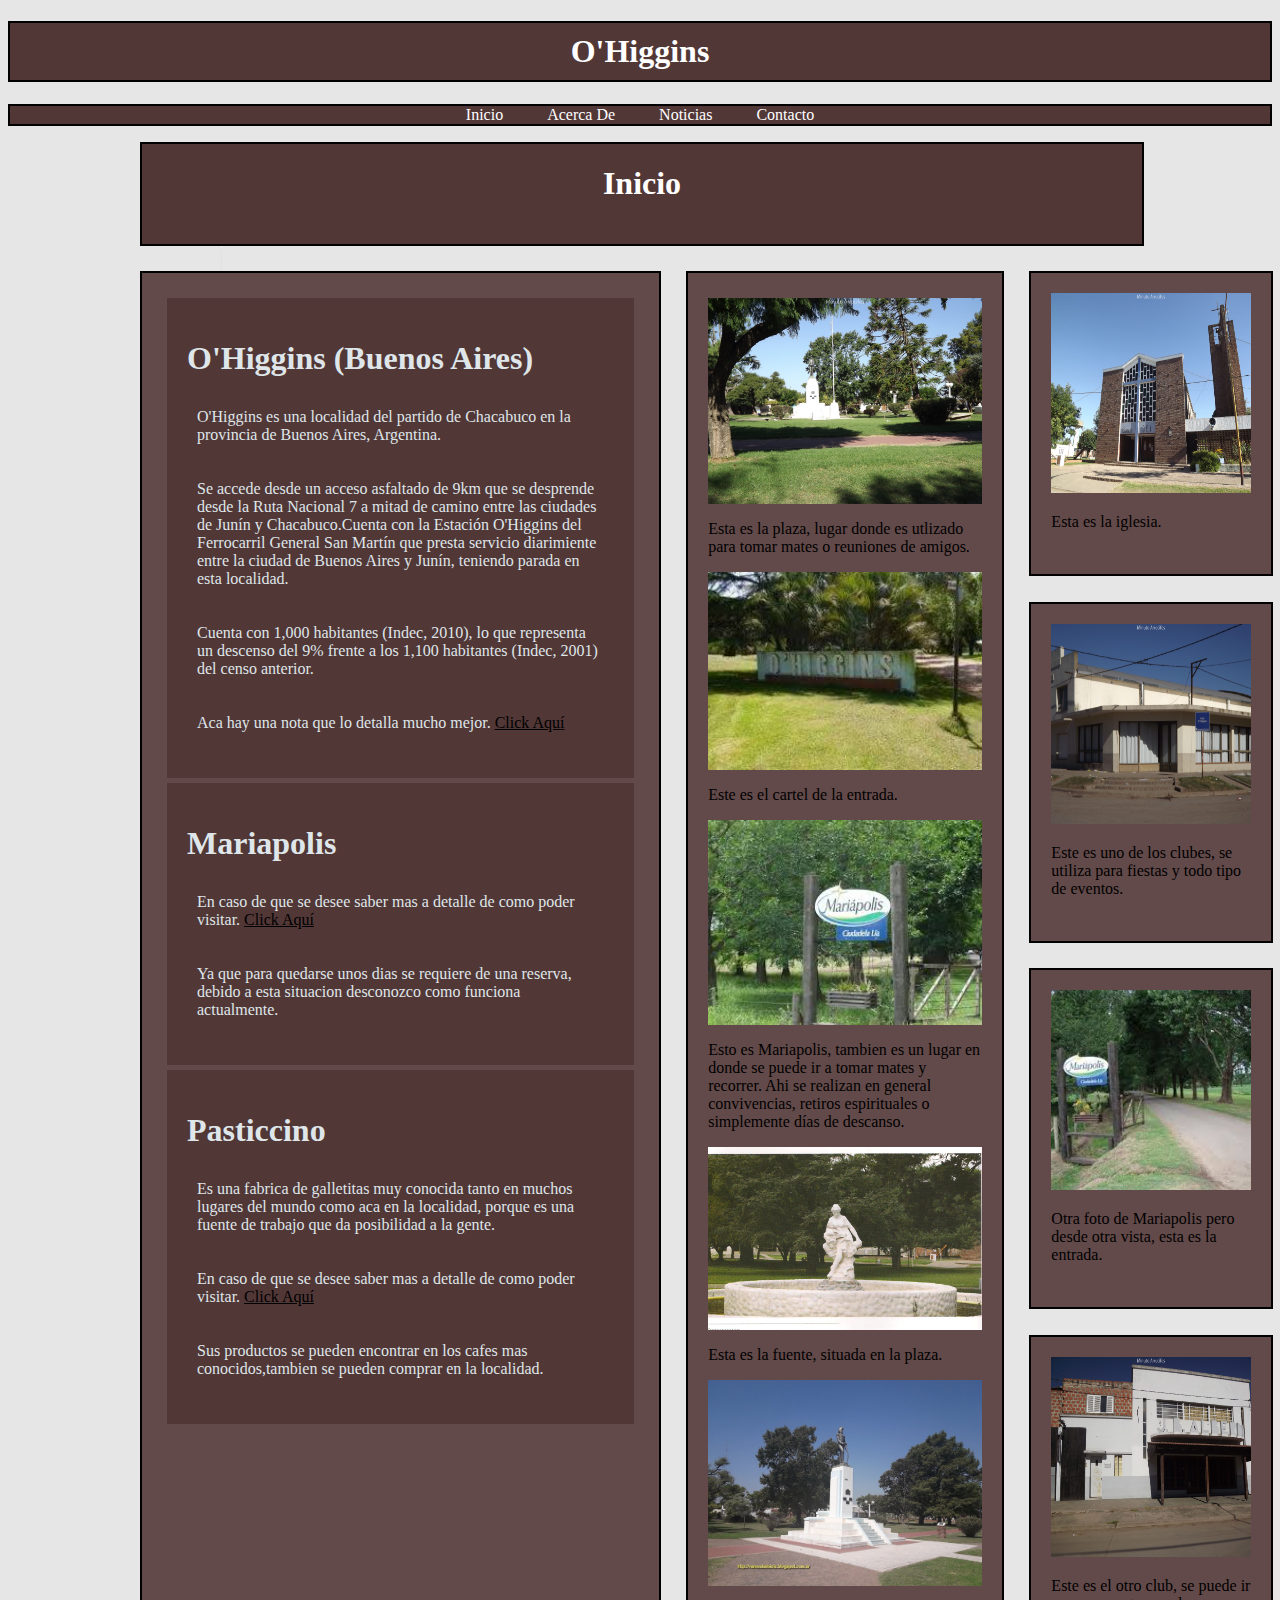
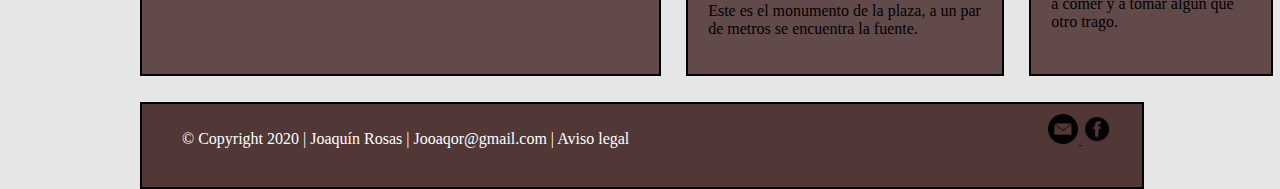
<file: index.html>
<!DOCTYPE html>
<html>
<head>
	<title>O'Higgins | Inicio</title>
	<meta charset="utf-8"/>
	<link rel="stylesheet" href="css/style.css">
</head>
<body>
    <header class="titulos-principales">
        <h1>O'Higgins</h1>
        <body background="img/fondo.png">
    </header>
	
	<nav>
		<ul class="menu-navegacion">
			<li><a href="Index.html">Inicio</a></li>
 			<li><a href="Acerca De.html">Acerca De</a></li>
 			<li><a href="Noticias.html">Noticias</a></li>
			<li><a href="Contacto.html">Contacto</a></li>
		</ul>
	</nav>
    
	<div class="contenedor">
        <header class="titulos-secundarios">
            <h1>Inicio</h1>
        </header>
        
		<main class="contenido">
            <article class="articulos">
                <h1>O'Higgins (Buenos Aires)</h1>
                <p>O'Higgins es una localidad del partido de Chacabuco en la provincia de Buenos Aires, Argentina.</p>
                <p>Se accede desde un acceso asfaltado de 9km que se desprende desde la Ruta Nacional 7 a mitad de camino entre las ciudades de Junín y Chacabuco.Cuenta con la Estación O'Higgins del Ferrocarril General San Martín que presta servicio diarimiente entre la ciudad de Buenos Aires y Junín, teniendo parada en esta localidad.</p>
                <p>Cuenta con 1,000 habitantes (Indec, 2010), lo que representa un descenso del 9% frente a los 1,100 habitantes (Indec, 2001) del censo anterior.</p>
				<p> Aca hay una nota que lo detalla mucho mejor. <a href="https://minutoarrecifes.com.ar/2015/02/ohiggins-ideal-para-unos-mates-a-tan-solo-100-km-de-arrecifes/"style="color:black;" target="_blank">Click Aquí</a></p>
            </article>

            <article class="articulos">
                <h1>Mariapolis</h1>
                <p>En caso de que se desee saber mas a detalle de como poder visitar. <a href="https://www.focolare.org/mariapolislia/visitar-la-ciudadela/"style="color:black;" target="_blank">Click Aquí</a></p>
			   <p>Ya que para quedarse unos dias se requiere de una reserva, debido a esta situacion desconozco como funciona actualmente.</p>
            </article>
           
		   <article class="articulos">
                <h1>Pasticcino</h1>
                <p>Es una fabrica de galletitas muy conocida tanto en muchos lugares del mundo como aca en la localidad, porque es una fuente de trabajo que da posibilidad a la gente.</p>
                <p>En caso de que se desee saber mas a detalle de como poder visitar. <a href="http://www.pasticcino.com.ar"style="color:black;" target="_blank">Click Aquí</a></p>
                <p>Sus productos se pueden encontrar en los cafes mas conocidos,tambien se pueden comprar en la localidad.</p>
            </article>
        </main>
        
		<aside class="galeria">
            <div>
                <img src="img/ohiggins2.jpg" alt="" >
                <p>Esta es la plaza, lugar donde es utlizado para tomar mates o reuniones de amigos.</p>
            </article>
            
			<div>
                <img src="img/ohiggins3.jpg" alt="" >
                <p>Este es el cartel de la entrada.</p>
            </article>
            
			<div>
                <img src="img/ohiggins4.jpg" alt="" >
                <p>Esto es Mariapolis, tambien es un lugar en donde se puede ir a tomar mates y recorrer. Ahi se realizan en general convivencias, retiros espirituales o simplemente días de descanso.</p>
            </article>
            
			<div>
                <img src="img/ohiggins5.jpg" alt="" >
                <p>Esta es la fuente, situada en la plaza.</p>
            </article>
            
			<div>
                <img src="img/ohiggins6.jpg" alt="" >
				<p>Este es el monumento de la plaza, a un par de metros se encuentra la fuente.</p>
            </article>
        </aside>
        
		<div class="costado">
			<img src="img/iglesia.jpg" alt="" width="200px" height="200px">
			<p>Esta es la iglesia.</p>
        </div>
		<div class="costado">
            <img src="img/club.jpg" alt="" width="200px" height="200px">
			<p>Este es uno de los clubes, se utiliza para fiestas y todo tipo de eventos.</p>
        </div>
		<div class="costado">
            <img src="img/mariapolis.jpg" alt="" width="200px" height="200px">
			<p>Otra foto de Mariapolis pero desde otra vista, esta es la entrada.</p>
        </div>
		<div class="costado">
			<img src="img/club2.jpg" alt="" width="200px" height="200px">
			<p>Este es el otro club, se puede ir a comer y a tomar algun que otro trago.</p>	
        </div>
		
		<footer class="footer">
		<div>
		<div class="copyright">
			<p>&copy; Copyright 2020 | Joaquín Rosas | Jooaqor@gmail.com | Aviso legal</p>
		</div>
		<div class="redes">
			<a href="http://gmail.com" target="_blank">
				<img src="img/gmail3.png">
			</a>
			<a href="http://facebook.com" target="_blank">
				<img src="img/facebook.gif">
			</a>
		</div>
		</div
		</footer>
	</div>
</body>
</html>
</file>
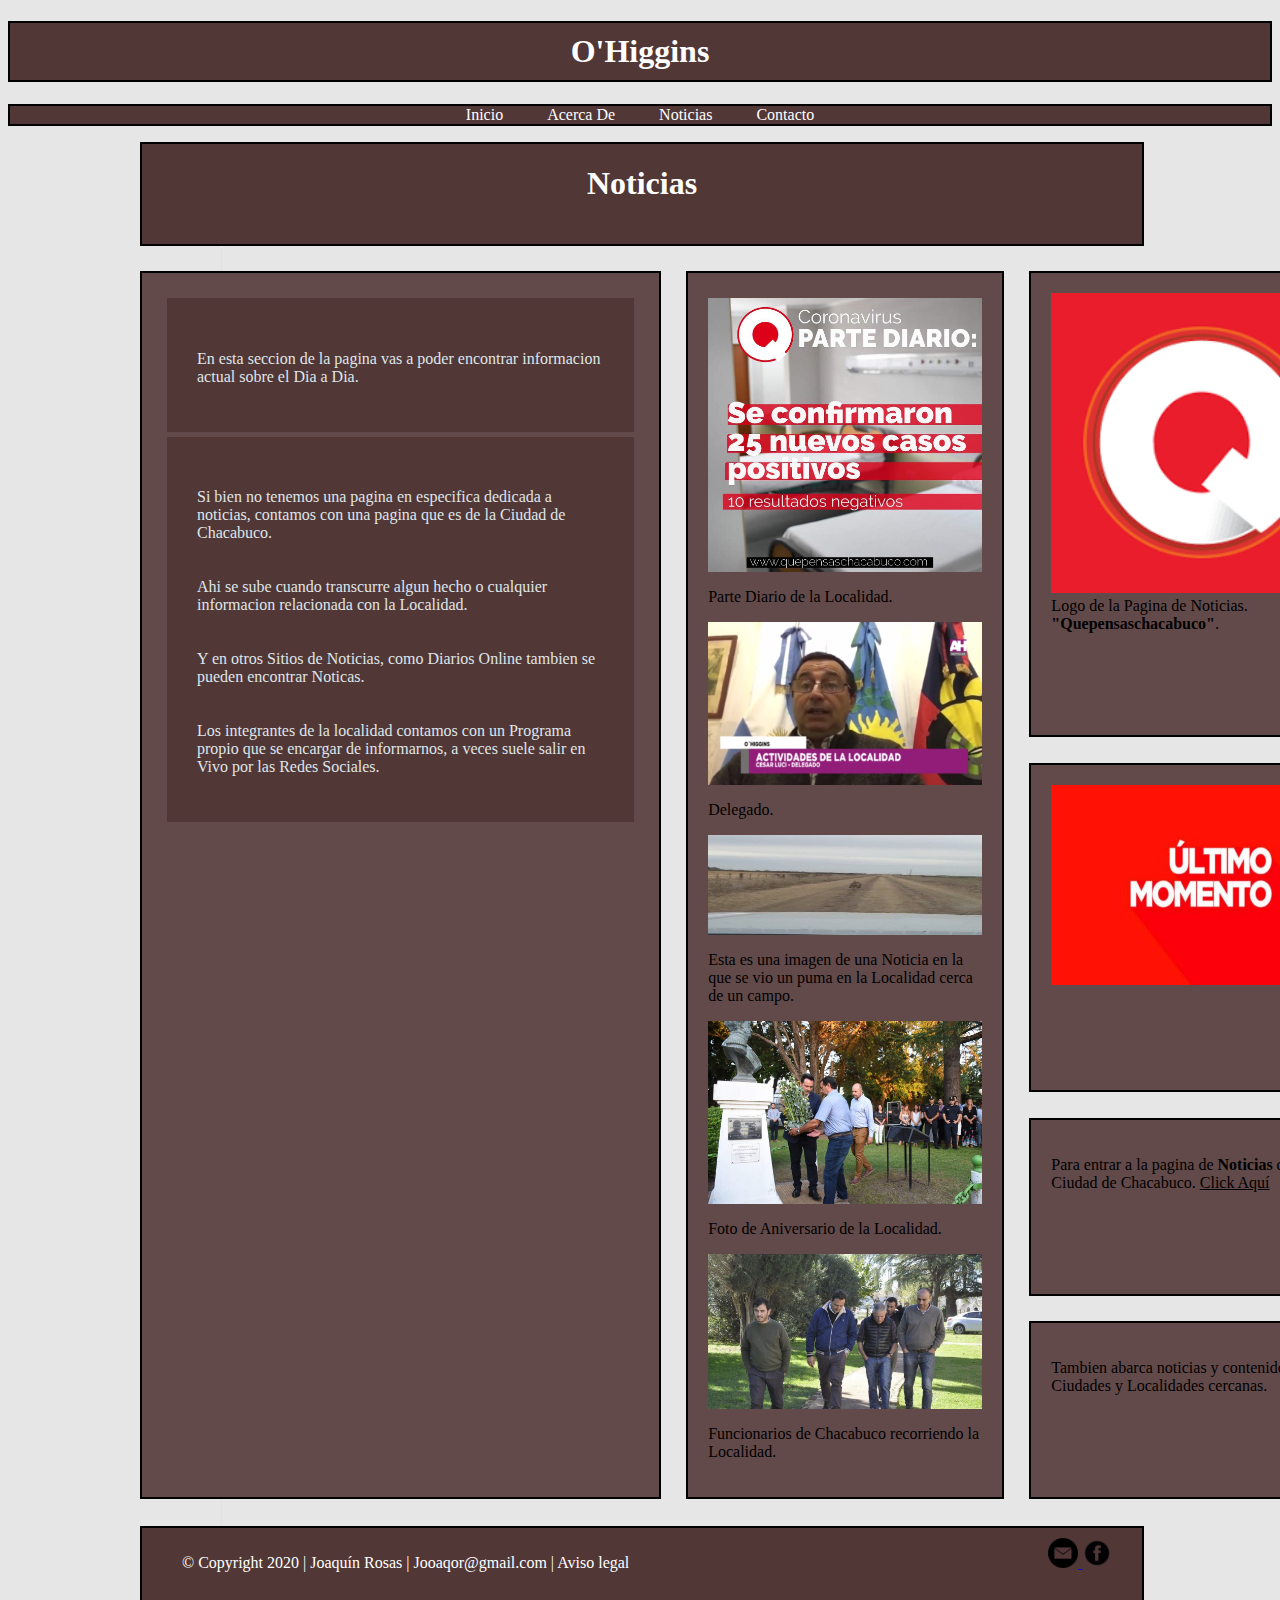
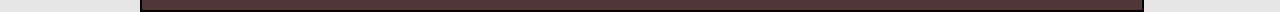
<file: noticias.html>
<!DOCTYPE html>
<html>
<head>
	<title>O'Higgins | Noticias</title>
	<meta charset="utf-8"/>
	<link rel="stylesheet" href="css/style.css">
</head>
<body>
    <header class="titulos-principales">
        <h1>O'Higgins</h1>
        <body background="img/fondo.png">
    </header>
	<nav>
		<ul class="menu-navegacion">
			<li><a href="Index.html">Inicio</a></li>
 			<li><a href="Acerca De.html">Acerca De</a></li>
 			<li><a href="Noticias.html">Noticias</a></li>
			<li><a href="Contacto.html">Contacto</a></li>
		</ul>
	</nav>
	<div class="contenedor">	
		<header class="titulos-secundarios">
			<h1>Noticias</h1>
		</header>
		<main class="contenido">
            <article class="articulos">
                <h1></h1>
                <p>En esta seccion de la pagina vas a poder encontrar informacion actual sobre el Dia a Dia.</p>
            </article>
			 <article class="articulos">
                <h1></h1>
                <p>Si bien no tenemos una pagina en especifica dedicada a noticias, contamos con una pagina que es de la Ciudad de Chacabuco.</p>
				<p>Ahi se sube cuando transcurre algun hecho o cualquier informacion relacionada con la Localidad.</p>
				<p>Y en otros Sitios de Noticias, como Diarios Online tambien se pueden encontrar Noticas.</p>
				<p>Los integrantes de la localidad contamos con un Programa propio que se encargar de informarnos, a veces suele salir en Vivo por las Redes Sociales.</p>
            </article>	
		</main>
		<aside class="galeria">
            <div>
                <img src="img/noticias.jpg" alt="" >
                <p>Parte Diario de la Localidad.</p>
            </article>
            <div>
                <img src="img/delegado.png" alt="" >
				<p>Delegado.</p>
            </article>
            <div>
			<div>
                <img src="img/puma.jpg" alt="" height="100px" width="100">
                <p>Esta es una imagen de una Noticia en la que se vio un puma en la Localidad cerca de un campo.</p>
            </article>
			<div>
                <img src="img/aniversario.jpg" alt="" >
                <p>Foto de Aniversario de la Localidad.</p>
				<div>
                <img src="img/funcionarios.jpg" alt="" >
                <p>Funcionarios de Chacabuco recorriendo la Localidad.</p>
		</aside>
		<div class="costado">
			<img src="img/quepensas2.jpg" width="300px" height="300px"
			<p>Logo de la Pagina de Noticias. <b>"Quepensaschacabuco"</b>.</p>
        </div>
		<div class="costado">
			<img src="img/quepensas1.jpg" width="300px" height="200px"
			<p></p>
        </div>
		<div class="costado">
			<p>Para entrar a la pagina de <b>Noticias</b> de la Ciudad de Chacabuco. <a href="https://www.quepensaschacabuco.com"style="color:black;" target="_blank">Click Aquí</a></p>
        </div>
		<div class="costado">
			<p>Tambien abarca noticias y contenido de otras Ciudades y Localidades cercanas.</p>
        </div>
		<footer class="footer">
		<div>
		<div class="copyright">
			<p>&copy; Copyright 2020 | Joaquín Rosas | Jooaqor@gmail.com | Aviso legal</p>
		</div>
		<div class="redes">
			<a href="http://gmail.com" target="_blank">
				<img src="img/gmail3.png">
			</a>
			<a href="http://facebook.com" target="_blank">
				<img src="img/facebook.gif">
			</a>
		</div>
		</div
		</footer>
	</div>
</body>
</html>
</file>
<file: css/style.css>
/* BODY */

.body {
    font: 12px/18px Arial, sans-serif;
	width: 100%;
}

/* HEADER */

.titulos-principales h1 {
    padding: 10px;
    text-align: center;
    background-color: #523737;
    color: #ffffff;
    text-align: center;
    border: 2px solid #000000;
}

/* CONTENEDORES, CONTENIDOS, ARTICULOS y TITULO-SECUNDARIO */

.contenedor {
    width: 90%;
    max-width: 1000px;
    margin: auto;
    display: grid;
    grid-gap: 1.6em;
    grid-template-columns: repeat(6, 1fr);
}

.contenedor>.header, .contenedor>.contenido, .contenedor>.galeria, .contenedor>div {
    background: #634a4a;
    padding: 20px;
    border: 2px solid #000000;
	
}

.contenedor>.titulos-secundarios {
    grid-column: 1/-1;
    background-color: #523737;
    color: #ffffff;
    bottom: 0;
    width: 1000px;
    height: 100px;
    text-align: center;
	border: 2px solid #000000;
}
	
.contenedor>.contenido {
    grid-column: span 3;
    grid-row: span 4;
}

.contenido>.articulos {
    background: #523737;
    padding: 20px;
    margin: 5px;
    color: #dfe6e9
}

.contenido .articulos p {
    padding: 10px;
}

.contenedor>.galeria {
    grid-column: span 2;
    grid-row: span 4;
    color:  #000000;
    align-items: center;
    justify-content: center;
}

.contenedor .galeria img {
    display: block;
    width: 100%;
    margin-top: 5px;
}


.contenedor>.costado: {
    color: #000000;
    background: #ffffff;
}

/* NAV */

.menu-navegacion {
	padding: 0;
	background: #523737;
	width: center;
	max-width: center;
	text-align: center;
	border: 2px solid #000000;
}

.menu-navegacion li a{
	text-decoration: none;
	color: #FFFF;
	padding: 20px;
}

.menu-navegacion li{
	display: inline;
	text-align: center;
}

/* FOOTER */

.footer {
	width: 564%;
	height: 150%;
	background: #523737;
	margin-top: 1px;
	border: 2px solid #000000;
	color: white;
}

.footer > div {
    position: relative;
    top: 10px;
}
.footer .copyright {
	margin-left: 40px;
	float: left;
}

.footer .redes {
    float: right;
	height: 30px;
	padding-right: 30px;
}

.footer .redes img {
    height: 100%;
}
</file>
